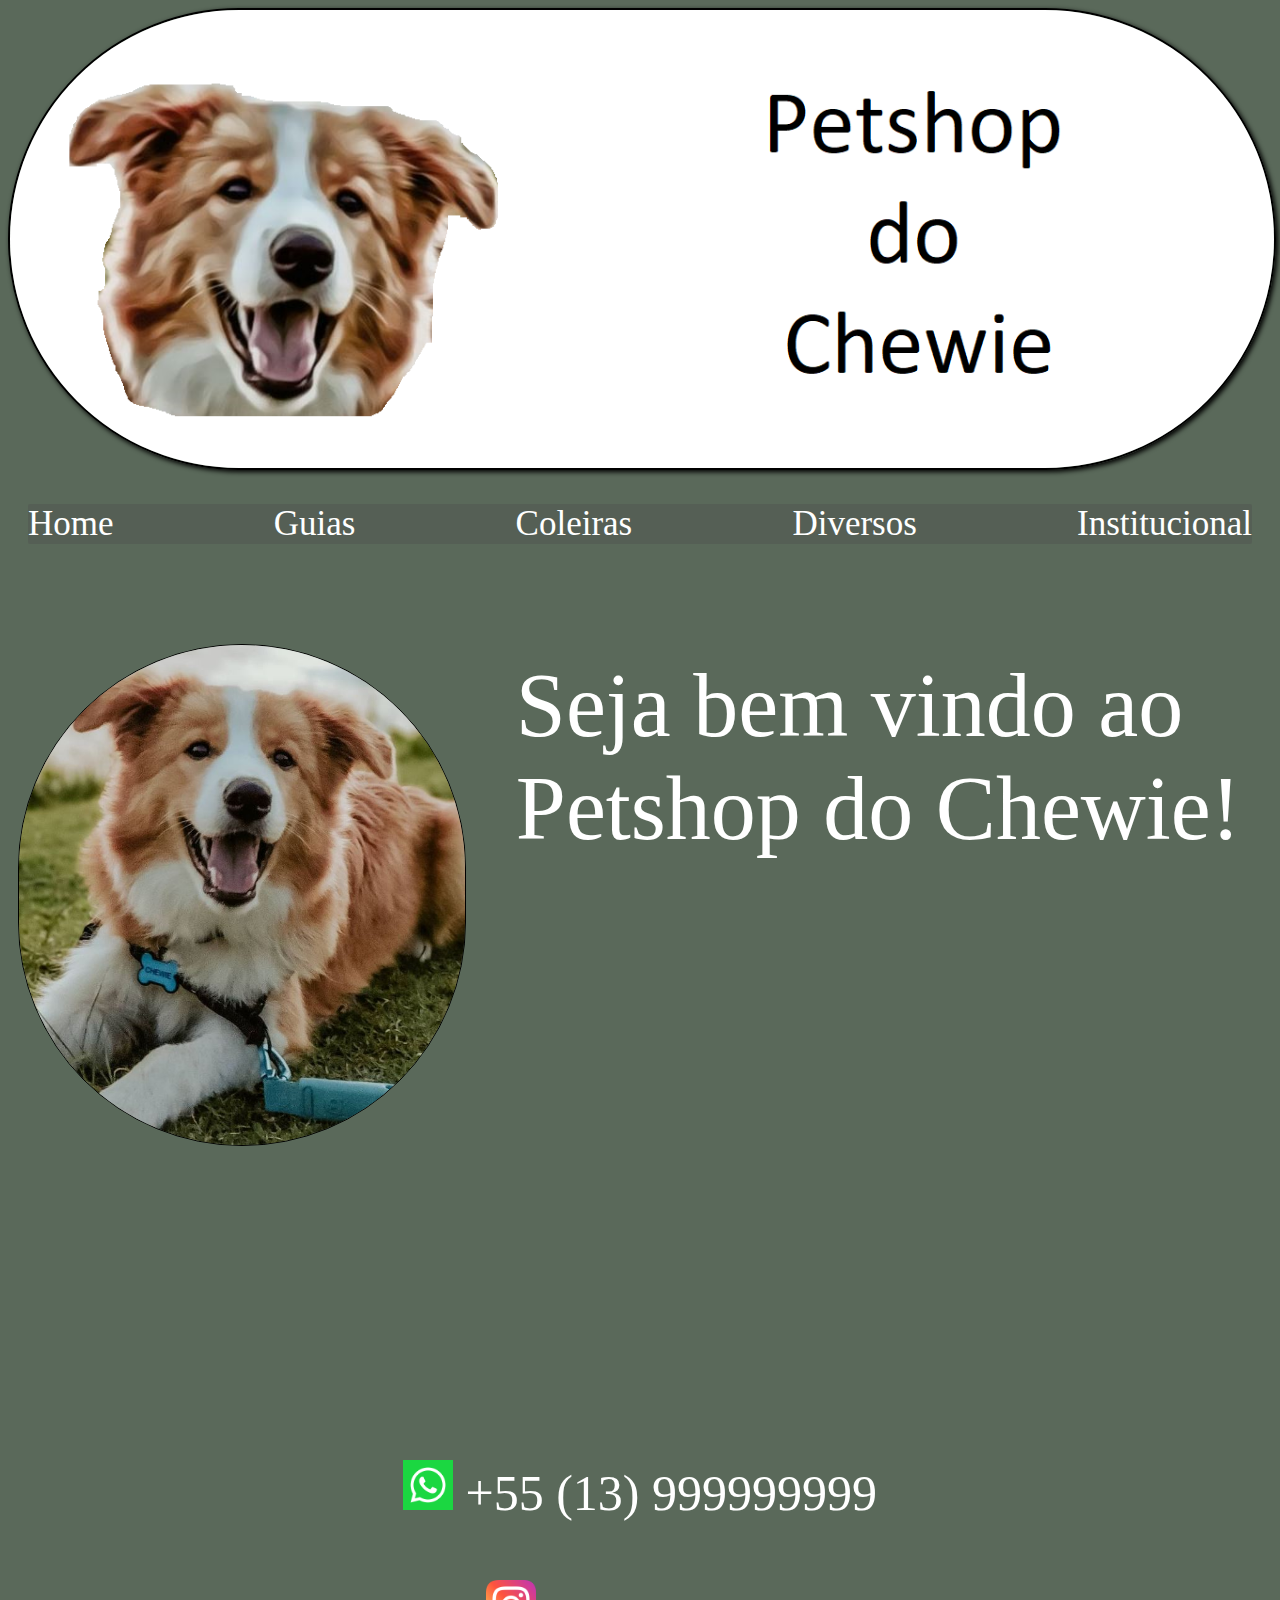
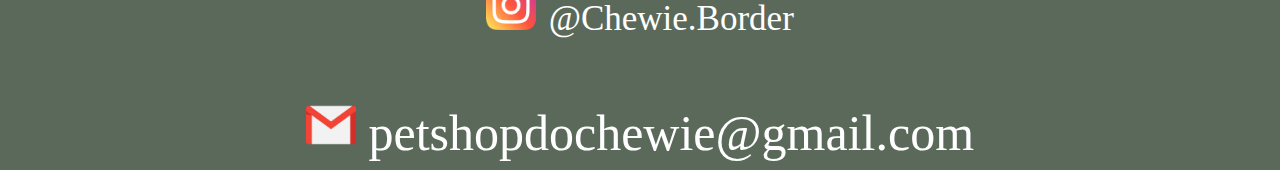
<file: index.html>
<!DOCTYPE html>
<html lang="pt-br">
    <head>
        <meta charset="UTF-8">
        <meta http-equiv="X-UA-Compatible" content="IE=edge">
        <meta name="viewport" content="width=device-width, initial-scale=1.0">
        <title> Petshop do Chewie</title>
        <link rel="stylesheet" href="styles.css">
    </head>

    <body>

        <div>
            <img class="logodotopo" src="imagens/Logo.png" alt="Logo">  
        </div>

        <div id="navegação">
            <div><a href="index.html"> Home</a></div>
            <div><a href="guias.html"> Guias</a></div>
            <div><a href="coleiras.html"> Coleiras</a></div>
            <div><a href="diversos.html"> Diversos </a></div>
            <div><a href="institucional.html"> Institucional </a></div>
        </div>
        

        <div id="apresentação">
            <img class="imgindex" src="imagens/tag de pescoço.JPG" alt="Chewie"> <br></br>
            <p class="textodoindex"> Seja bem vindo ao Petshop do Chewie!</p>           
        </div>
        

    </body>

    <footer id=rodapé>
        <div> <img class="redes" src="imagens/whatsapp.png"> +55 (13) 999999999 </div> <br>
        <div> <img class="redes" src="imagens/instalogo.png"> <a href="https://www.instagram.com/chewie.border/"> @Chewie.Border </a>  </div> <br>
        <div> <img class="redes" src="imagens/gmaillogo.png"> petshopdochewie@gmail.com </div> 
    </footer>
    
               

    
</html>
</file>
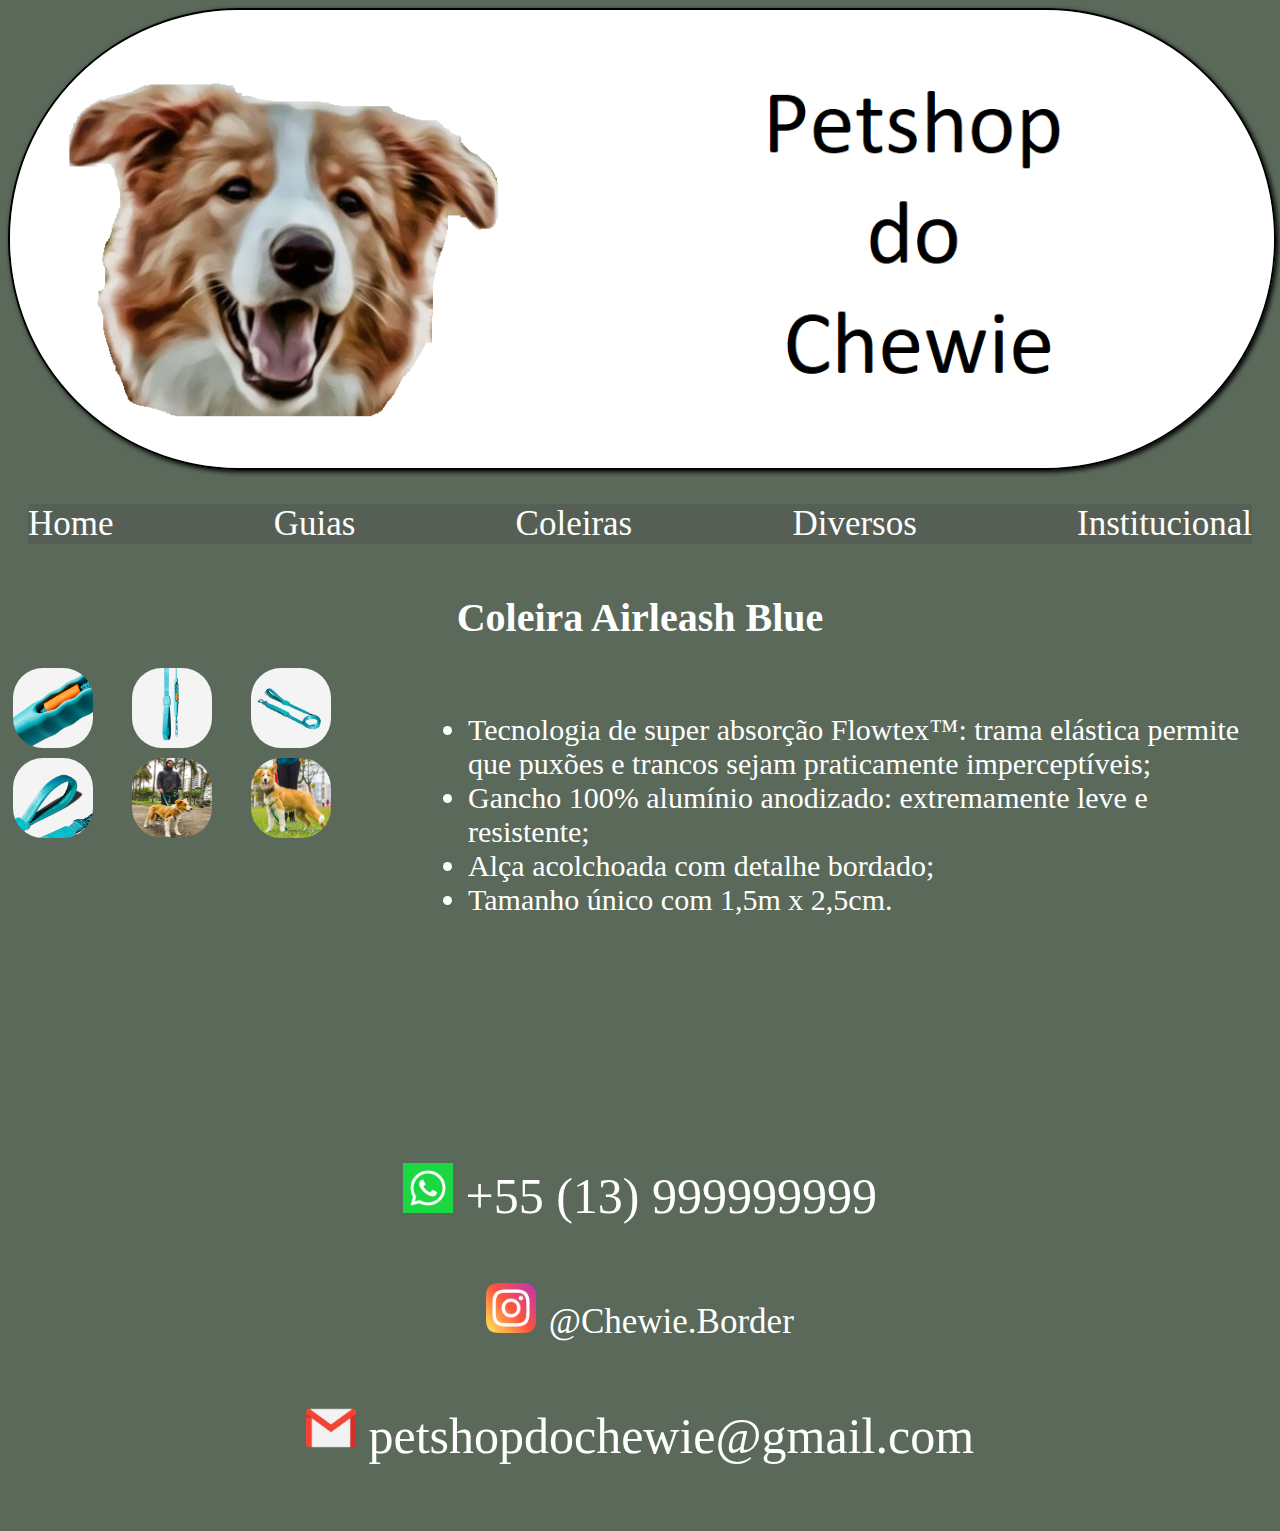
<file: Airleash.html>
<!DOCTYPE html>
<html lang="pt-br">
    <head>
        <meta charset="UTF-8">
        <meta http-equiv="X-UA-Compatible" content="IE=edge">
        <meta name="viewport" content="width=device-width, initial-scale=1.0">
        <title> Petshop do Chewie</title>
        <link rel="stylesheet" href="styles.css">
    </head>

    <body>

        <div>
            <img class="logodotopo" src="imagens/Logo.png" alt="Logo">  
        </div>

        <div id="navegação">
            <div><a href="index.html"> Home</a></div>
            <div><a href="guias.html"> Guias</a></div>
            <div><a href="coleiras.html"> Coleiras</a></div>
            <div><a href="diversos.html"> Diversos </a></div>
            <div><a href="institucional.html"> Institucional </a></div>
        </div>

        <div id="titulosemdestaque">
            <h1> Coleira Airleash Blue </h1>
        </div>

        <div id="detalhesairleash">
            <div id="container">
                <img class="detalhesairleash" src="imagens/airleash 1.jpg" alt="detalhescoleira">            
                <img class="detalhesairleash" src="imagens/airleash2.jpg" alt="detalhescoleira">
                <img class="detalhesairleash" src="imagens/Guia para Cachorros Airleash Blue.jpg" alt="detalhescoleira">
                <img class="detalhesairleash" src="imagens/airleash3.jpg" alt="detalhescoleira">
                <img class="detalhesairleash" src="imagens/airleash e coleira colorida zeedog 2.JPG" alt="detalhescoleira">
                <img class="detalhesairleash" src="imagens/airleash4.JPG" alt="detalhescoleira">
            </div>
            <ul>
                <li>Tecnologia de super absorção Flowtex™: trama elástica permite que puxões e trancos sejam praticamente imperceptíveis;</li>
                <li>Gancho 100% alumínio anodizado: extremamente leve e resistente;</li>
                <li>Alça acolchoada com detalhe bordado;</li>
                <li>Tamanho único com 1,5m x 2,5cm.</li>
            </ul> 
                      
        </div>

        <footer id=rodapé>
            <div> <img class="redes" src="imagens/whatsapp.png"> +55 (13) 999999999 </div> <br>
            <div> <img class="redes" src="imagens/instalogo.png"> <a href="https://www.instagram.com/chewie.border/"> @Chewie.Border </a>  </div> <br>
            <div> <img class="redes" src="imagens/gmaillogo.png"> petshopdochewie@gmail.com </div> <br>
        </footer>
    </body>
</html>
</file>
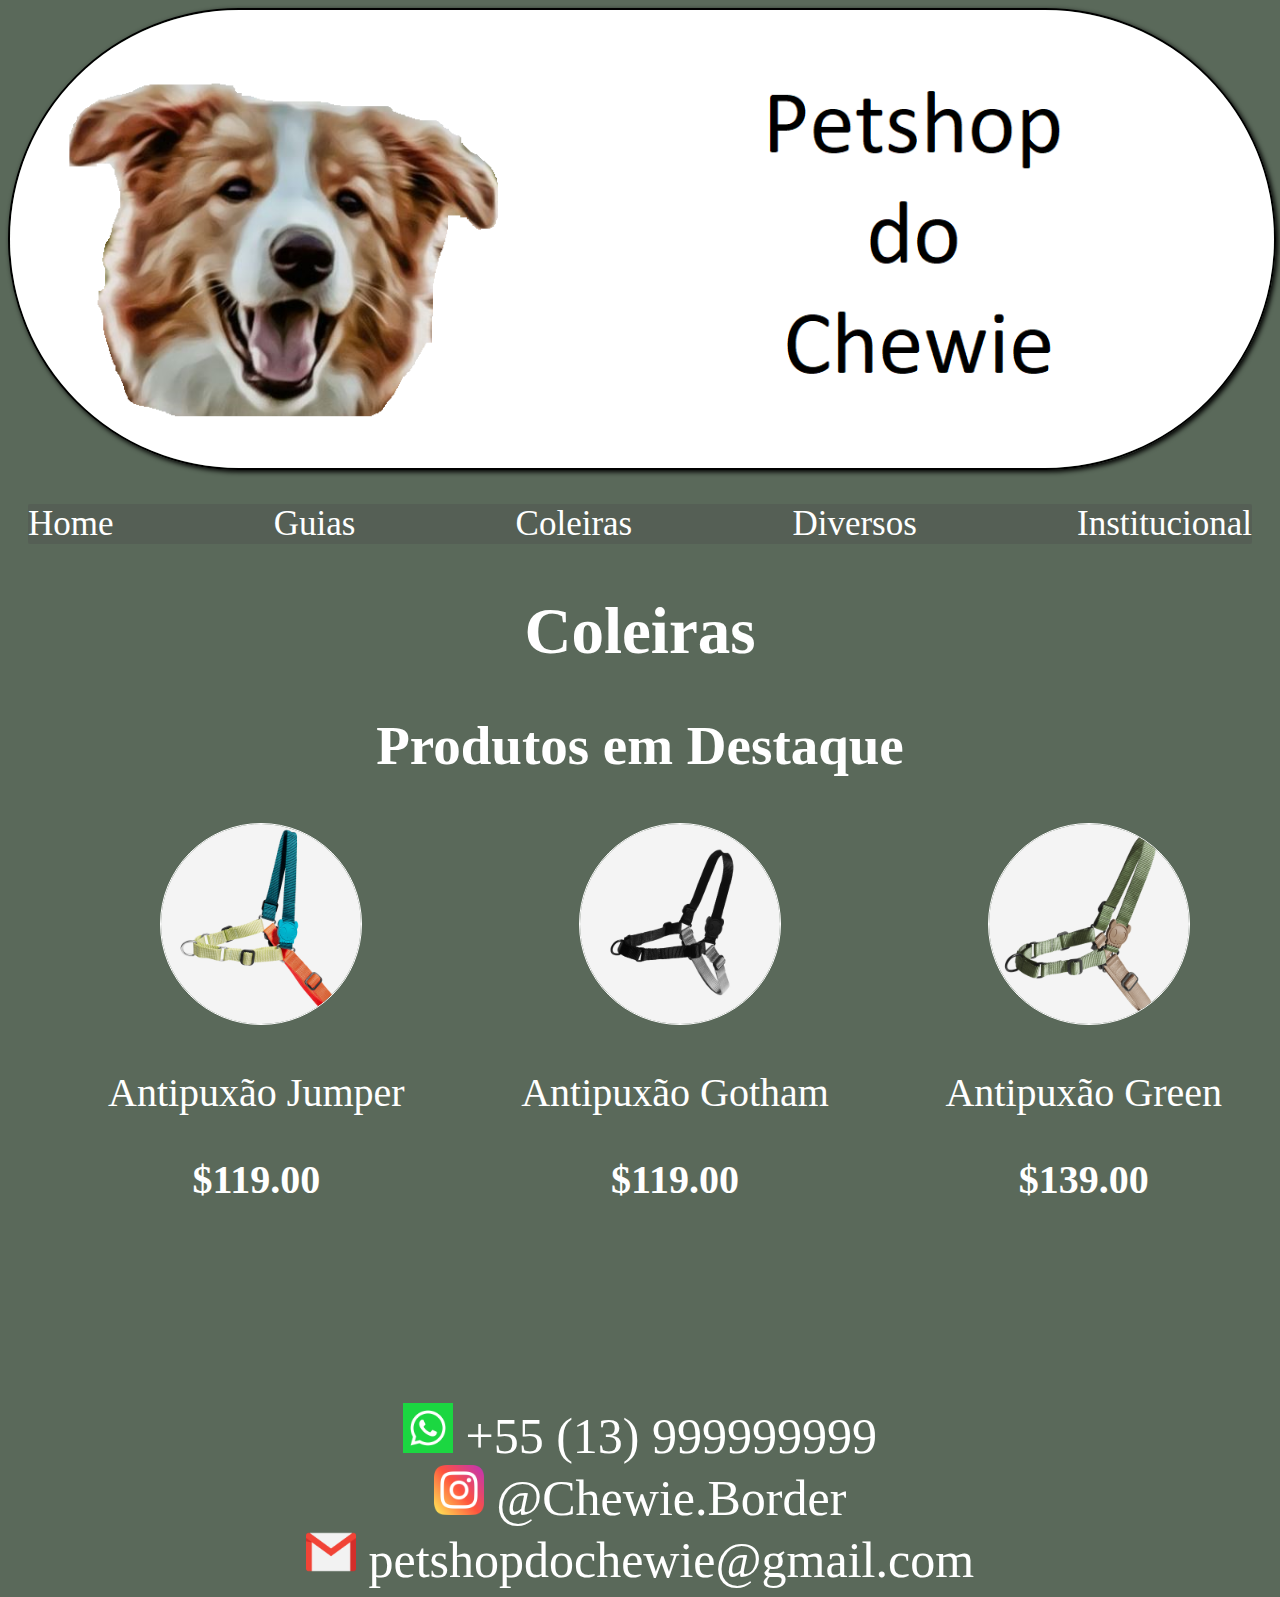
<file: coleiras.html>
<!DOCTYPE html>
<html lang="pt-br">
    <head>
        <meta charset="UTF-8">
        <meta http-equiv="X-UA-Compatible" content="IE=edge">
        <meta name="viewport" content="width=device-width, initial-scale=1.0">
        <title> Petshop do Chewie</title>
        <link rel="stylesheet" href="styles.css">
    </head>

    <body>

        <div>
            <img class="logodotopo" src="imagens/Logo.png" alt="Logo">  
        </div>

        <div id="navegação">
            <div><a href="index.html"> Home</a></div>
            <div><a href="guias.html"> Guias</a></div>
            <div><a href="coleiras.html"> Coleiras</a></div>
            <div><a href="diversos.html"> Diversos </a></div>
            <div><a href="institucional.html"> Institucional </a></div>
        </div>

        <h1 class="titulo"> Coleiras </h1>

        <div id="titulosemdestaque">
            <h2>Produtos em Destaque</h2>
        </div>

        <div id="produtos">
                <div>
                    <img class="c1" src="imagens/coleira colorida.jpg">
                    <p class="descriçãocoleira"> Antipuxão Jumper</p>
                    <h3>$119.00</h3>                    
                </div>

                <div>
                    <img class="c1" src="imagens/coleira preta.jpg">
                    <p class="descriçãocoleira">Antipuxão Gotham</p>
                    <h3>$119.00</h3>                  
                </div>

                <div>
                    <img class="c1" src="imagens/peitoral-soft-walk-cachorros-forest-verde-zeedog-pet-main-1.png">
                    <p class="descriçãocoleira">Antipuxão Green</p>
                    <h3>$139.00</h3>
                </div>
        </div>


    </body>

    <footer id=rodapé>
        <div> <img class="redes" src="imagens/whatsapp.png"> +55 (13) 999999999  </div>
        <div> <img class="redes" src="imagens/instalogo.png"> @Chewie.Border </div>
        <div> <img class="redes" src="imagens/gmaillogo.png"> petshopdochewie@gmail.com </div> 
    </footer>
    
            
        

    
</html>
</file>
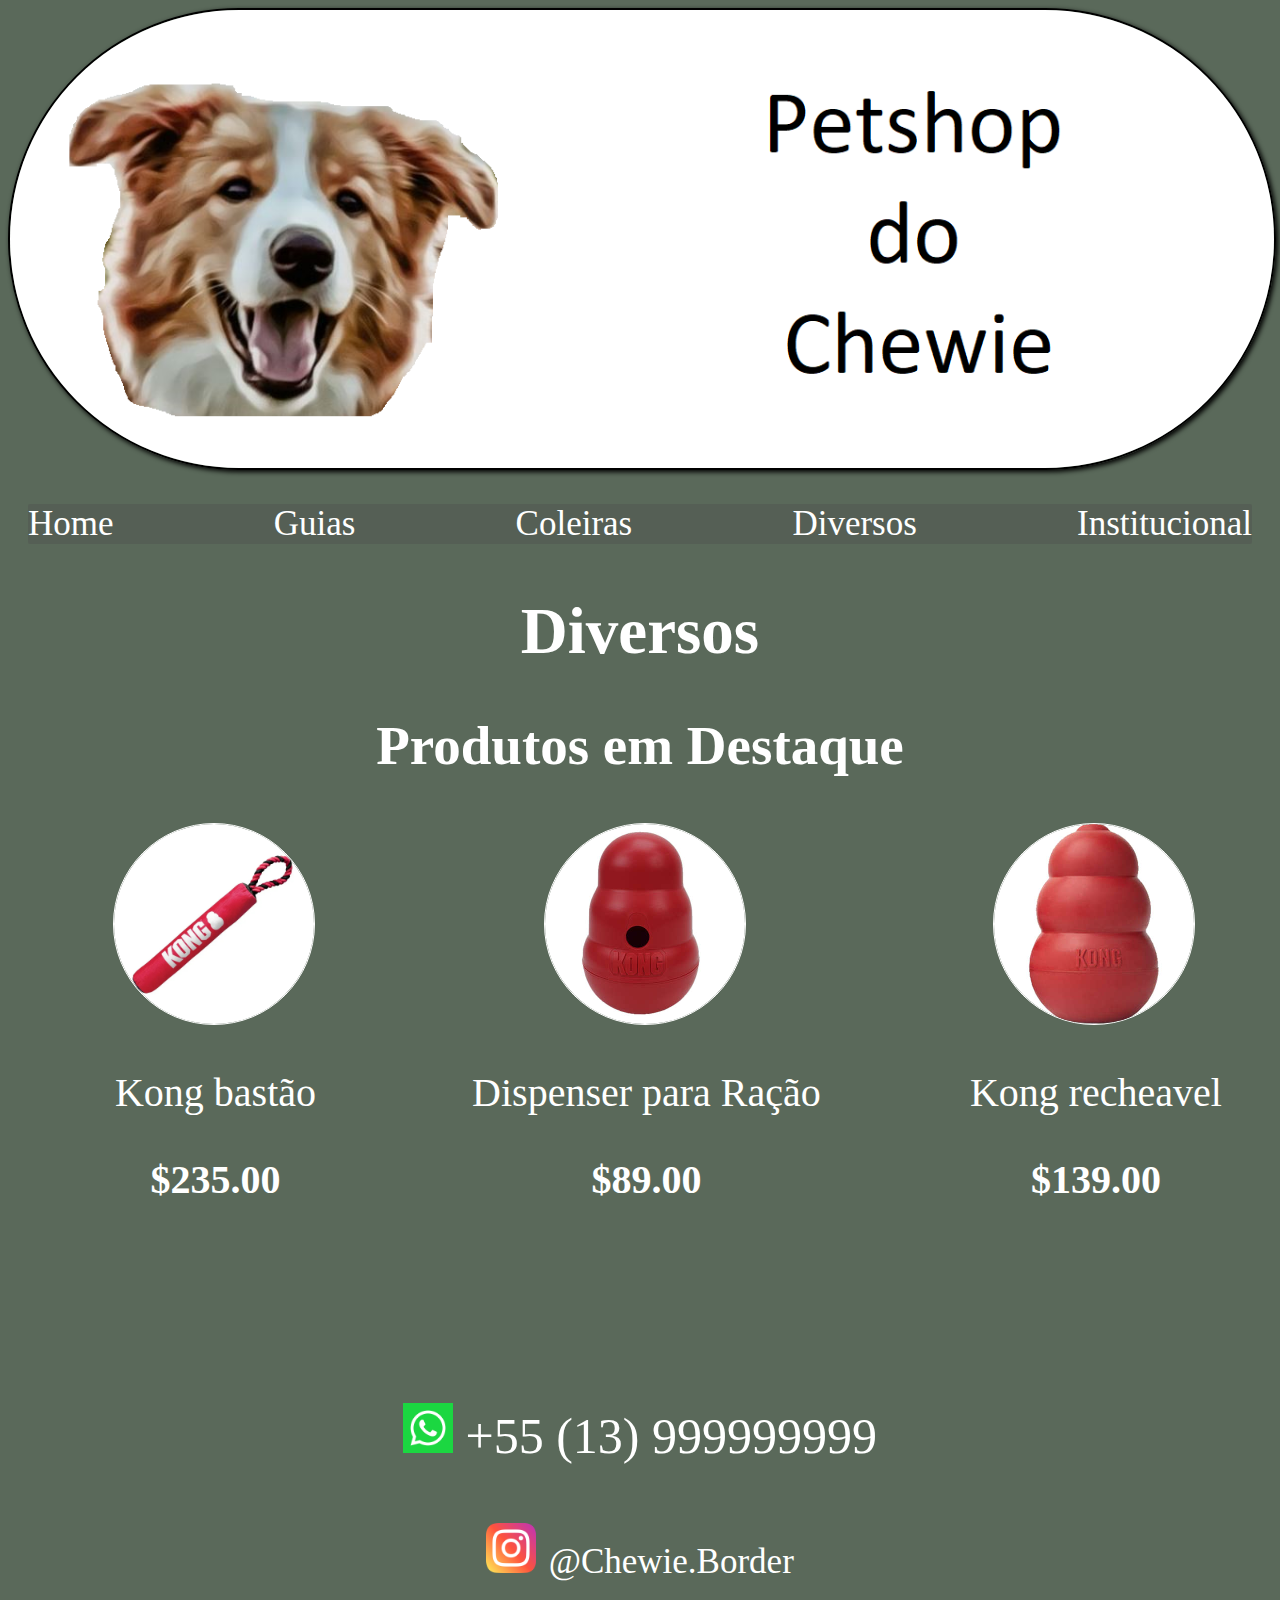
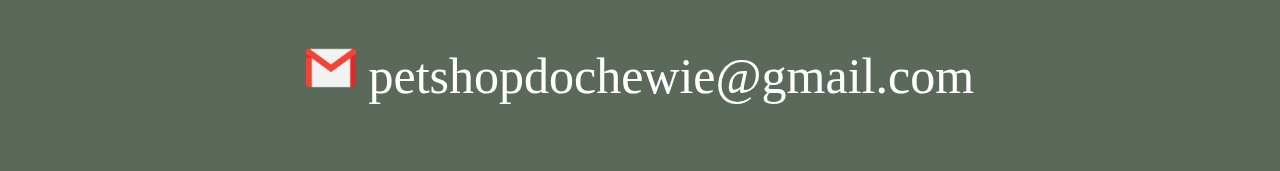
<file: diversos.html>
<!DOCTYPE html>
<html lang="pt-br">
    <head>
        <meta charset="UTF-8">
        <meta http-equiv="X-UA-Compatible" content="IE=edge">
        <meta name="viewport" content="width=device-width, initial-scale=1.0">
        <title> Petshop do Chewie</title>
        <link rel="stylesheet" href="styles.css">
    </head>

    <body>
        <div>
            <img class="logodotopo" src="imagens/Logo.png" alt="Logo">  
        </div>

        <div id="navegação">
            <div><a href="index.html"> Home</a></div>
            <div><a href="guias.html"> Guias</a></div>
            <div><a href="coleiras.html"> Coleiras</a></div>
            <div><a href="diversos.html"> Diversos </a></div>
            <div><a href="institucional.html"> Institucional </a></div>
        </div>
        <h1 class="titulo">Diversos</h1>
                
        <div id="titulosemdestaque">
            <h2>Produtos em Destaque</h2>
        </div>

        <div id="produtos">
                <div>
                    <img class="g1" src="imagens/bastão kong.jpg">
                    <p class="descriçãodiversos"> Kong bastão </p>
                    <h3>$235.00</h3>
                </div>

              <div>
                  <img class="g1" src="imagens/joao bobo.jpg">
                  <p class="descriçãodiversos"> Dispenser para Ração </p>
                  <h3>$89.00</h3>                  
              </div>

              <div>
                  <img class="g1" src="imagens/kong morder.jpg">                  
                  <p class="descriçãodiversos"> Kong recheavel </p>
                  <h3>$139.00</h3>
              </div>
        </div>




    </body>

    <footer id=rodapé>
        <div> <img class="redes" src="imagens/whatsapp.png"> +55 (13) 999999999 </div> <br>
        <div> <img class="redes" src="imagens/instalogo.png"> <a href="https://www.instagram.com/chewie.border/"> @Chewie.Border </a>  </div> <br>
        <div> <img class="redes" src="imagens/gmaillogo.png"> petshopdochewie@gmail.com </div> <br>
    </footer>
            
        

    
</html>
</file>
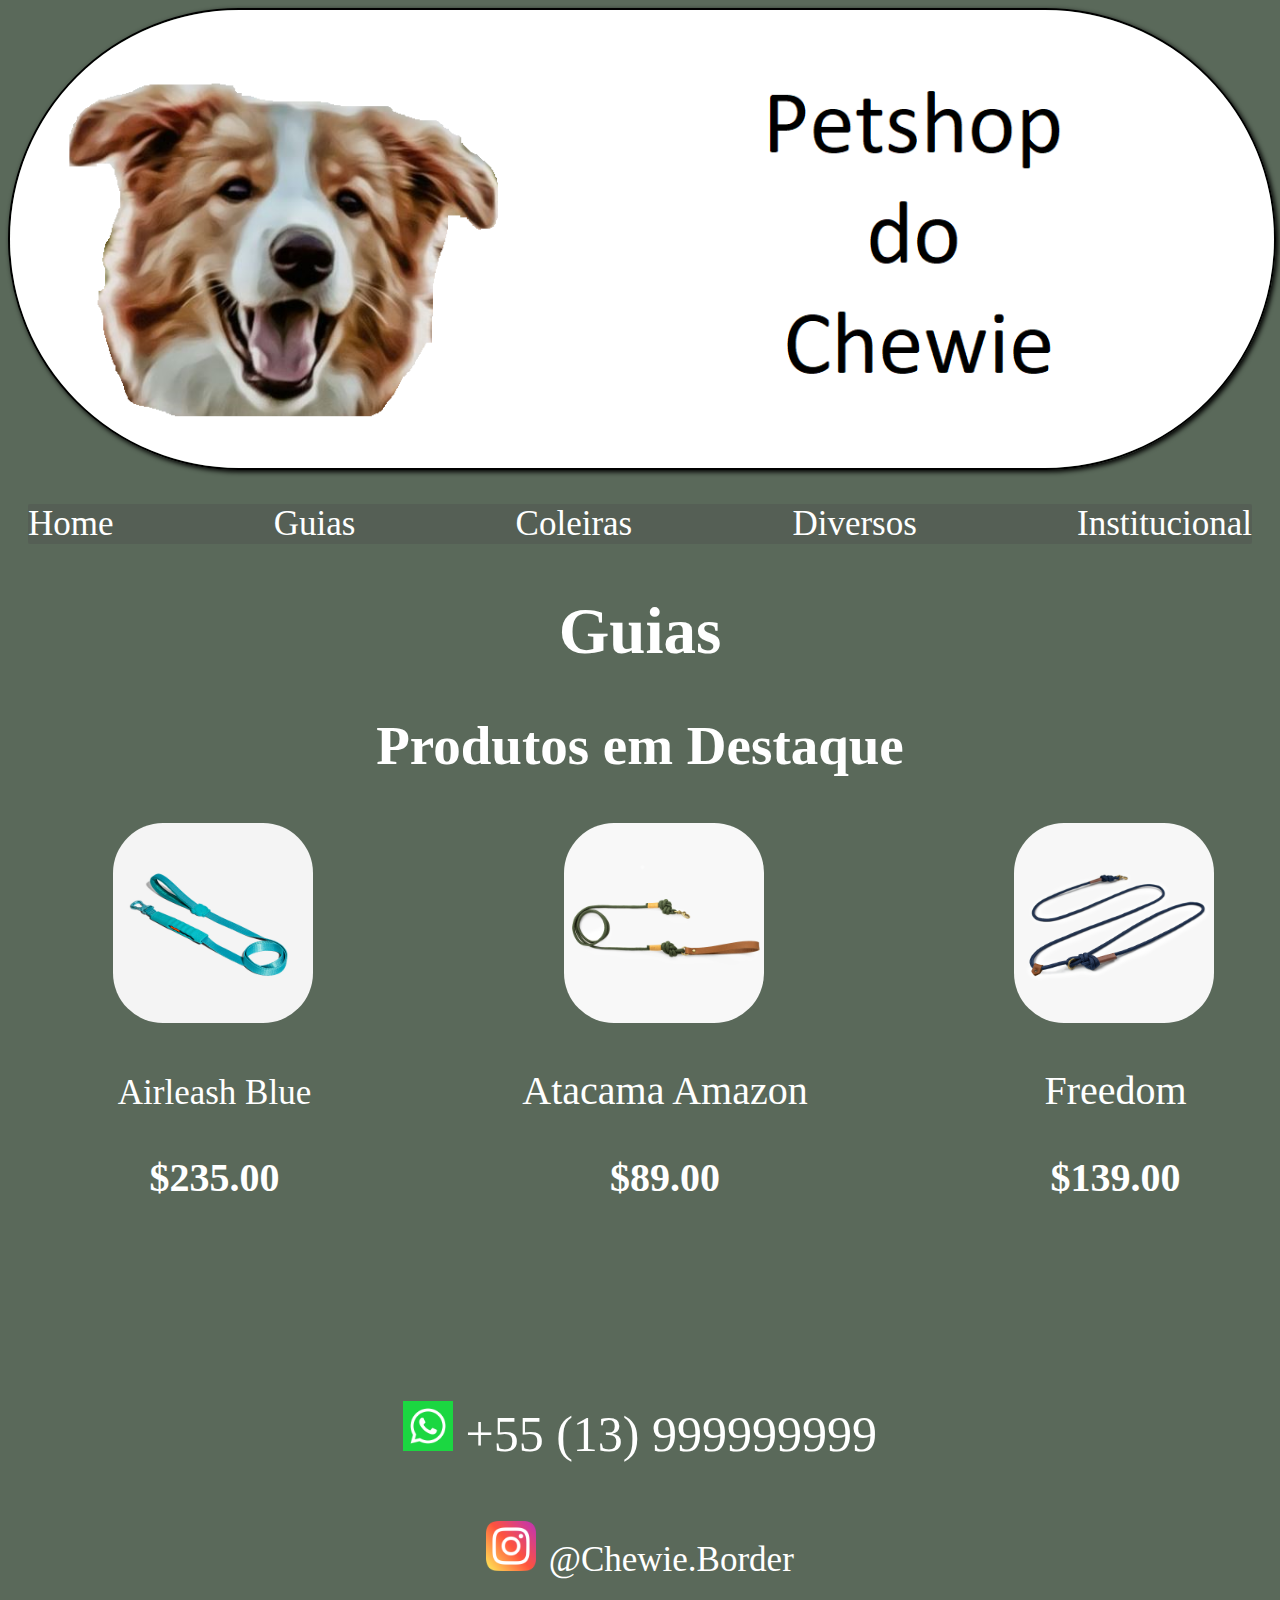
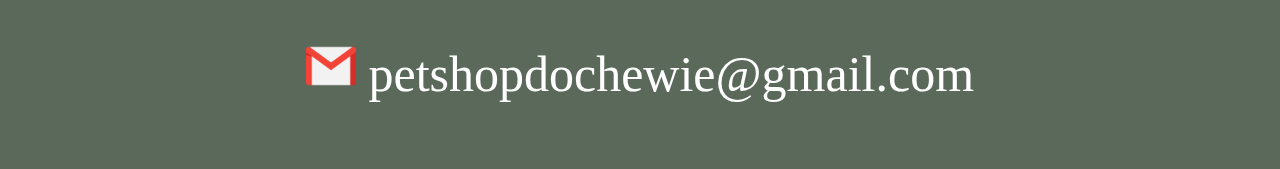
<file: guias.html>
<!DOCTYPE html>
<html lang="pt-br">
    <head>
        <meta charset="UTF-8">
        <meta http-equiv="X-UA-Compatible" content="IE=edge">
        <meta name="viewport" content="width=device-width, initial-scale=1.0">
        <title> Petshop do Chewie</title>
        <link rel="stylesheet" href="styles.css">
    </head>

    <body>

        <div>
            <img class="logodotopo" src="imagens/Logo.png" alt="Logo">  
        </div>

        <div id="navegação">
            <div><a href="index.html"> Home</a></div>
            <div><a href="guias.html"> Guias</a></div>
            <div><a href="coleiras.html"> Coleiras</a></div>
            <div><a href="diversos.html"> Diversos </a></div>
            <div><a href="institucional.html"> Institucional </a></div>
        </div>
    
        <h1 class="titulo">Guias</h1>


        <div id="titulosemdestaque">
            <h2>Produtos em Destaque</h2>
        </div>

        <div id="produtos">
                <div>
                    <img class="p1" src="imagens/Guia para Cachorros Airleash Blue.jpg">
                    <p class="descriçãoguia"> <a href="Airleash.html"> Airleash Blue </a></p>
                    <h3>$235.00</h3>
                </div>

                <div>
                    <img class="p1" src="imagens/Guia atacama.png">
                    <p class="descriçãoguia">Atacama Amazon</p>
                     <h3>$89.00</h3>
                </div>

                <div>
                    <img class="p1" src="imagens/guia fredoom.png">
                    <p class="descriçãoguia">Freedom </p>
                    <h3>$139.00</h3>
                </div>
        </div>

    </body>
    
    <footer id=rodapé>
        <div> <img class="redes" src="imagens/whatsapp.png"> +55 (13) 999999999 </div> <br>
        <div> <img class="redes" src="imagens/instalogo.png"> <a href="https://www.instagram.com/chewie.border/"> @Chewie.Border </a>  </div> <br>
        <div> <img class="redes" src="imagens/gmaillogo.png"> petshopdochewie@gmail.com </div> <br>
    </footer>
   

    
</html>
</file>
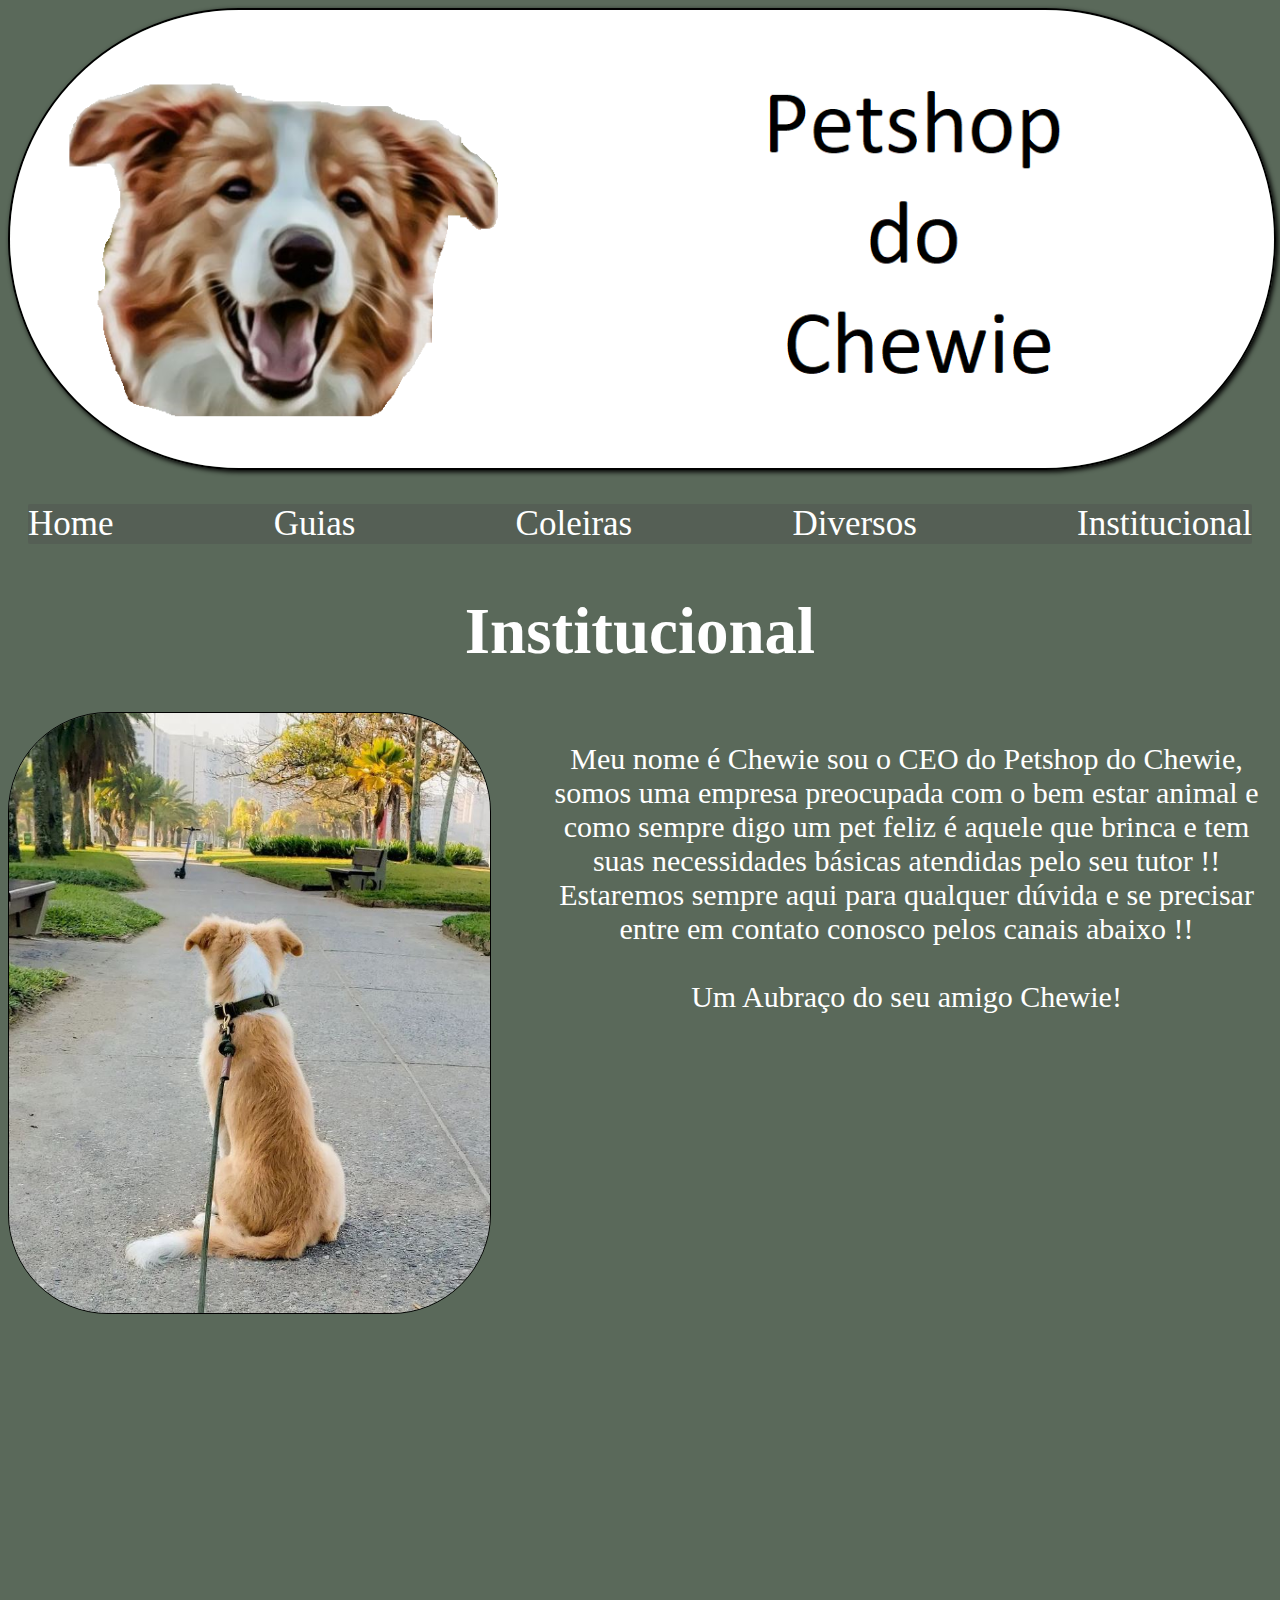
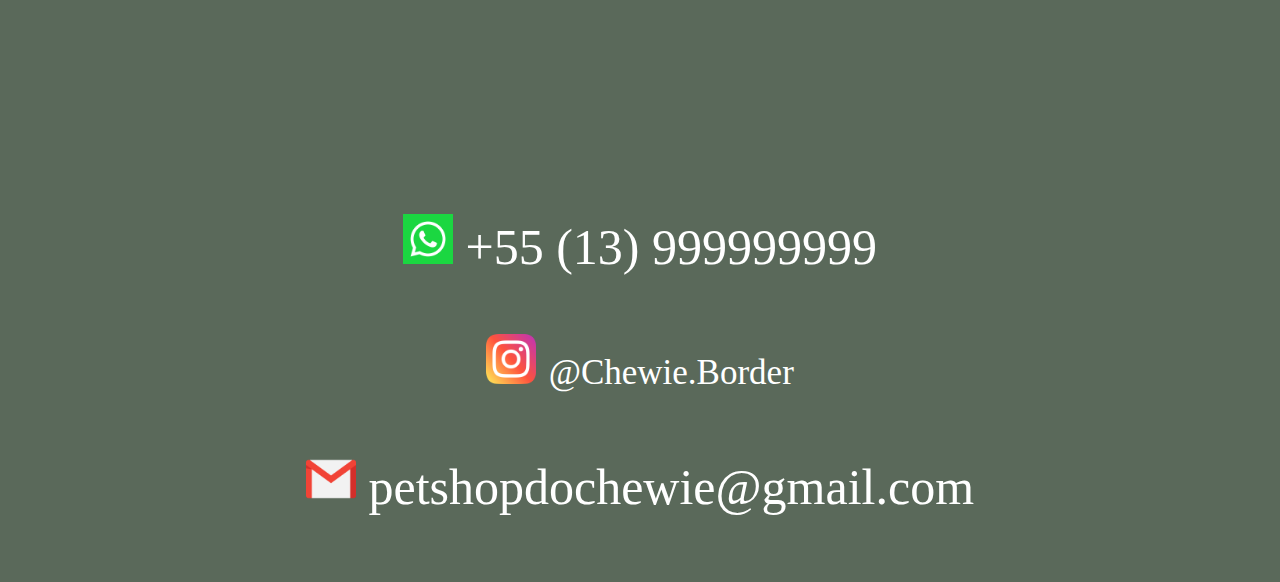
<file: institucional.html>
<!DOCTYPE html>
<html lang="pt-br">
    <head>
        <meta charset="UTF-8">
        <meta http-equiv="X-UA-Compatible" content="IE=edge">
        <meta name="viewport" content="width=device-width, initial-scale=1.0">
        <title> Petshop do Chewie</title>
        <link rel="stylesheet" href="styles.css">
    </head>

    <body>

        <div>
            <img class="logodotopo" src="imagens/Logo.png" alt="Logo">  
        </div>

        <div id="navegação">
            <div><a href="index.html"> Home</a></div>
            <div><a href="guias.html"> Guias</a></div>
            <div><a href="coleiras.html"> Coleiras</a></div>
            <div><a href="diversos.html"> Diversos </a></div>
            <div><a href="institucional.html"> Institucional </a></div>
        </div>
        <h1 class="titulo">Institucional</h1>


        <div id="institucional">
            <img class="imageminstitucional" src="imagens/coleira freedom.JPG" alt="Foto do Chewie"> <br></br>
            <p class="textodoinstitucional"> Meu nome é Chewie sou o CEO do Petshop do Chewie, somos uma empresa preocupada com o bem estar animal e como sempre digo um pet feliz é aquele que brinca e tem suas necessidades básicas atendidas pelo seu tutor !! Estaremos sempre aqui para qualquer dúvida e se precisar entre em contato conosco pelos canais abaixo !! <br><br> Um Aubraço do seu amigo Chewie! </p>           
        </div>


    </body>

    <footer id=rodapé>
        <div> <img class="redes" src="imagens/whatsapp.png"> +55 (13) 999999999 </div> <br>
        <div> <img class="redes" src="imagens/instalogo.png"> <a href="https://www.instagram.com/chewie.border/"> @Chewie.Border </a>  </div> <br>
        <div> <img class="redes" src="imagens/gmaillogo.png"> petshopdochewie@gmail.com </div> <br>
    </footer>
            
        

    
</html>
</file>
<file: styles.css>
/* Topo e barra de navegação de todas as páginas */
.logodotopo {
    width: 100%;
    border: black 2px solid;
    border-radius: 900px;
    box-shadow: black 2px 2px 5px;
    margin-bottom: 30px;
    }

#navegação {
    background-color: rgb(85, 95, 85);
    display: flex;
    justify-content: space-between;
    margin-bottom: 25px;
    border: black;
    border-radius: 2px;
    box-shadow: black 2px solid;
    }
a {
    text-decoration: unset;
    color: white;
    font-family: cursive;
    font-size: 12px;
}

/* Styles da página do index */
#apresentação {
    display: flex;
}

.imgindex {
    height: 200px;
    width: 200px;
    margin-left: 5px;
    margin-right: 30px;
    border: 1px solid;
    border-radius: 900px;
    }
    .textodoindex {
        max-width: 900px;
        font-size: 15px;
        margin-top: 10px;
        margin-bottom: 300px;
        align-items: center;
    }
    /* Styles de todas páginas */
body {
    background-color: rgb(90, 105, 90);
    
    }
.titulo { 
    text-align: center;
    font-size: 30px;
    color: white;
}
#titulosemdestaque {
   text-align: center;
   font-size: 15px;
   color: white;
}
/* Styles da página do produto Airleash */
 #container {
     display: grid;
     grid-template-columns: 1% 1% 1%;
     grid-template-rows: 90px;
     justify-content: space-between;
     margin-right: 25px;
     }
#produtos {
    display: flex;
    justify-content: space-between;
    margin-left: 5px;
    margin-right: 50px;
}

#detalhesairleash {
    align-items: center;
    margin-bottom: 200px;
    display: flex;
    margin-left: 5px;
    font-size: 12px;
    color: white;   
}
.detalhesairleash{
    border-radius: 30px;
    height: 50px;
    width: 50px;
    display: flexbox 
 }
/* Styles de todas páginas */
h3 {
    font-size: 12px;
    font-family: cursive;
    color: white;
    text-align: center;
    margin-bottom: 50px;
}
/* Styles dos produtos da página Guias */
.p1 {
    height: auto;
    width: 100px;
    border: white 0px solid;
    border-radius: 50px;
    margin-left: 5px;
    margin-right: 8px;
}
.descriçãoguia {
    font-size: 12px;
    color: white;
    text-align: center;
}
/* Styles dos produtos da página Diversos */
.g1 {
    height: auto;
    width: 100px;
    border: white 0px solid;
    border-radius: 50px;
    margin-left: 5px;
    margin-right: 8px;
}
.descriçãodiversos {
    font-size: 12px;
    color: white;
    text-align: center;
}
/* Styles dos produtos da página Coleiras */
.c1 {
    height: auto;
    width: 100px;
    border: white 1px solid;
    border-radius: 300px;
    margin-left: 10px;
}

.descriçãocoleira {
    font-size: 12px;
    color: white; 
    text-align: center;
}
/* Styles dos produtos da página diversos */
.g1 {
    height: auto;
    width: 100px;
    border: white 1px solid;
    border-radius: 300px;
}
/* Styles da pagina institucional */
#institucional{
    display: flex;
    margin-bottom: 500px;
}
.imageminstitucional{
    height: 200px;
    width: 200px;
    margin-right: 50px;
    border: 1px solid;
    border-radius: 100px;
}
.textodoinstitucional {
    text-align: center;
    font-size: 9px;
}

/* Styles do rodapé */
#rodapé {
    font-size: 15px;
    text-align: center;
    justify-content: center;
    color: white;
}

.redes {
    max-width: 25px;
}
/* Reponsividade */
@media only screen and (max-width: 375px) {

    .logodotopo {
        justify-content: center;
        height: 100%;
        
    }
    #navegação {
        font-size: 0.5em;
        justify-content: space-between;
        margin-left: 25px;
        margin-bottom: 20px;
        
    }
    #apresentação {
        height: 300px;
        width: 300px;
        margin-bottom: 10px;
        margin-left: 25px;
        margin-top: 100px;
    }
    .imgindex {
        height: 150px;
        width: 150px;
    }
    .textodoindex {
        height: 250px;
        width: 200px;
        font-size: 25px;
    }
    /* Reponsividade da pag guias */
    
    #titulosemdestaque {
        font-size: 15px;
        margin-left: 25px;
    }    
    #produtos {
        height: 100%;
        margin-bottom: 25px;           
    }  

    /* Reponsividade da pag Institucional */
    .textodoinstitucional {
        font-size: 10px;
        color: white;
    }
    /* Reponsividade da pag Airleash */

    #titulosemdestaque {
        font-size: 12px;
    }

    #container {
        margin-bottom: 50px;
    }
        
    .detalhesairleash {
        font-size: 10px;
    }

    


}

@media only screen and (max-width: 1024px) {
    .logodotopo {
        justify-content: center;
        height: 100%;
        
    }
    #navegação {
        justify-content: space-between;
        margin-left: 20px;
        margin-right: 20px;
        margin-bottom: 50px;
    }

    a {
        font-size: 35px;
    }
    #apresentação {
        
        margin-bottom: 300px;
        margin-left: 5px;
        margin-top: 100px;
       
    }
    .imgindex {
        height: 500px;
        width: 500px;
        margin-right: 50px;
    }
    .textodoindex {
        font-size: 90px;
        color: white;
    }
    #rodapé {
        font-size: 50px;
    }
    .redes {
        max-width: 50px;       
            }

    /* Reponsividade da pag guias */

    .titulo {
        font-size: 65px;
    }
    
    h2 {
        font-size: 55px;
    }

    .descriçãoguia {
        font-size:40px ;
    }

    h3 {
        font-size: 40px;
    }
    .p1 {
        height: 200px;
        width: 200px;
    }

    #produtos {
        margin-left: 100px;
        margin-right: 50px;
        text-align: center;
        margin-bottom: 150px;
    }

    /* Reponsividade da pag Coleira */

    .c1 {
        height: 200px;
        width: 200px;
    }

    .descriçãocoleira {
        font-size: 40px;
    }

    .g1 {
        height: 200px;
        width: 200px;
    }

    .descriçãodiversos {
        font-size: 40px;
    }
 
    /* Reponsividade da pag Institucional */
    .textodoinstitucional {
        font-size: 30px;
        color: white;
    }

    .imageminstitucional {
        height: 600px;
        width: 600px;
    }

    /* Reponsividade da pag Airleash */

    #titulosemdestaque {
        font-size: 20px;
    }

    #container {
       margin-right: 25px;
       
       
    }
        
    .detalhesairleash {
        height: 80px;
        width: 80px;
        margin-bottom: 125px;       
    }
    ul {
        margin-left: 150px;
        font-size: 30px;
    }
}

@media only screen and (max-width: 1280px) {

    .logodotopo {
        justify-content: center;
        height: 100%;
        
    }
    #navegação {
        justify-content: space-between;
        margin-left: 20px;
        margin-right: 20px;
        margin-bottom: 50px;
    }

    a {
        font-size: 35px;
    }
    #apresentação {
        
        margin-bottom: 300px;
        margin-left: 5px;
        margin-top: 100px;
       
    }
    .imgindex {
        height: 500px;
        width: 500px;
        margin-right: 50px;
    }
    .textodoindex {
        font-size: 90px;
        color: white;
    }
    #rodapé {
        font-size: 50px;
    }
    .redes {
        max-width: 50px;       
            }

    /* Reponsividade da pag guias */

    .titulo {
        font-size: 65px;
    }
    
    h2 {
        font-size: 55px;
    }

    .descriçãoguia {
        font-size:40px ;
    }

    h3 {
        font-size: 40px;
    }
    .p1 {
        height: 200px;
        width: 200px;
    }

    #produtos {
        margin-left: 100px;
        margin-right: 50px;
        text-align: center;
        margin-bottom: 150px;
    }

    /* Reponsividade da pag Coleira */

    .c1 {
        height: 200px;
        width: 200px;
    }

    .descriçãocoleira {
        font-size: 40px;
    }

    .g1 {
        height: 200px;
        width: 200px;
    }

    .descriçãodiversos {
        font-size: 40px;
    }
 
    /* Reponsividade da pag Institucional */
    .textodoinstitucional {
        font-size: 30px;
        color: white;
    }

    .imageminstitucional {
        height: 600px;
        width: 600px;
    }

    /* Reponsividade da pag Airleash */

    #titulosemdestaque {
        font-size: 20px;
    }

    #container {
       margin-right: 25px;
       
       
    }
        
    .detalhesairleash {
        height: 80px;
        width: 80px;
        margin-bottom: 125px;       
    }
    ul {
        margin-left: 150px;
        font-size: 30px;
    }


}
</file>
